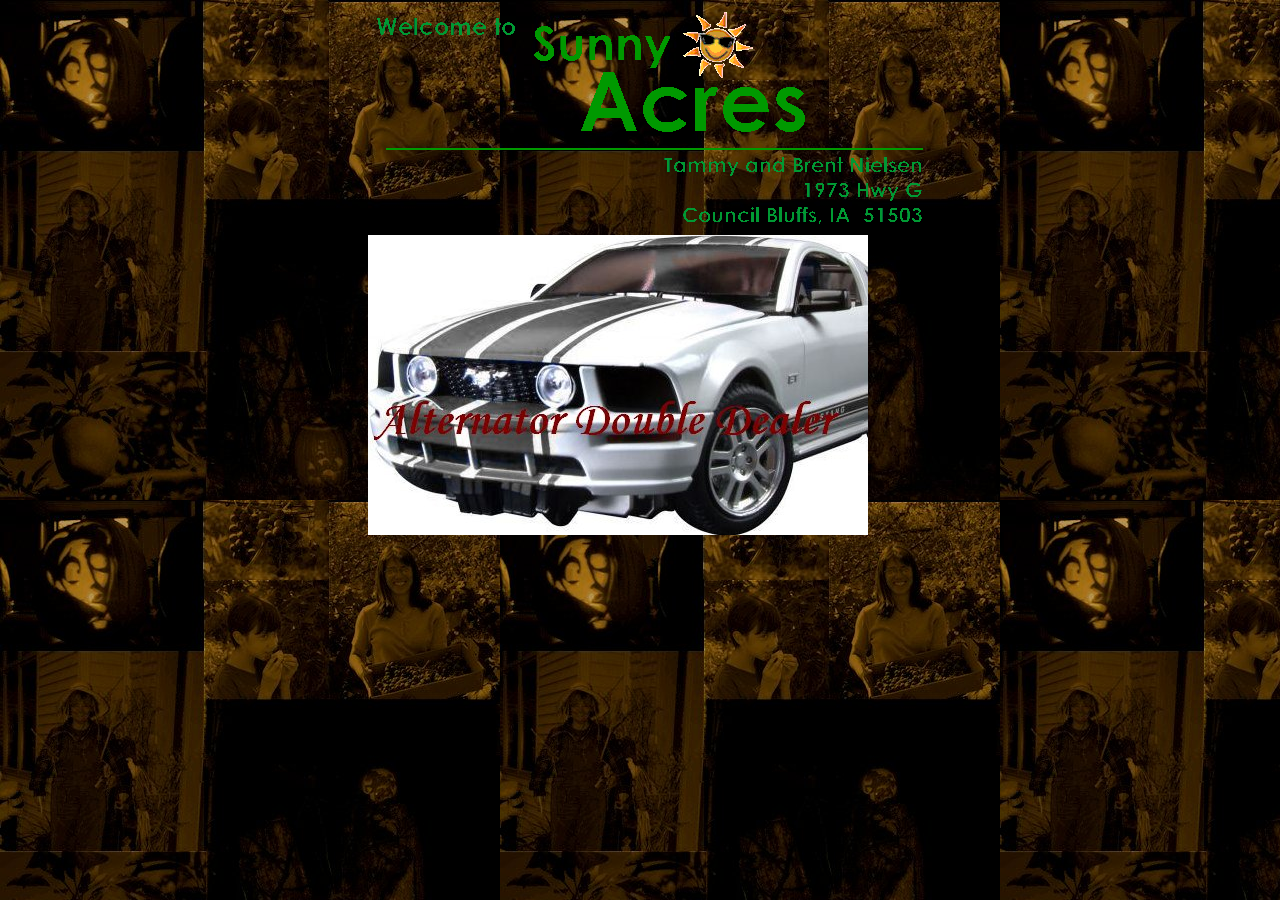
<file: bai3/index.html>
<!DOCTYPE html>
<html lang="en">
<head>
    <meta charset="UTF-8">
    <meta name="viewport" content="width=device-width, initial-scale=1.0">
    <title>index</title>
</head>
<body>
    <body background="./background.jpg" style="width: 400px; height: 100px;">
    </body>
    <img src="salogo.gif" hspace="90%">
    <a href="/bai3/home.html"> <img src="Siggie.jpg" hspace="90%"></a>
</body>
</html>
</file>
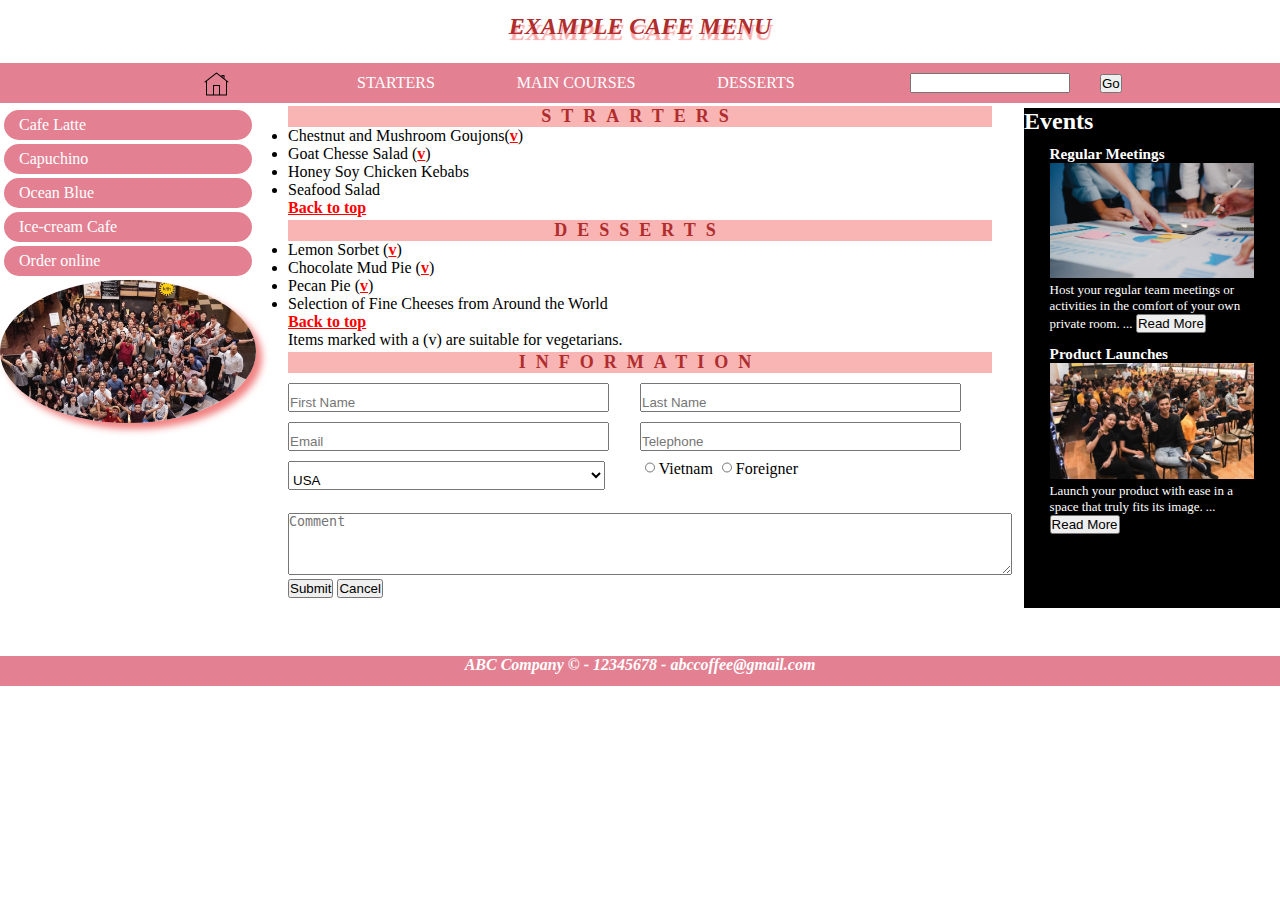
<file: bai1/bai1.html>
<!DOCTYPE html>
<html lang="en">
<head>
    <meta charset="UTF-8">
    <meta name="viewport" content="width=device-width, initial-scale=1.0">
    <title>Document</title>
    <link rel="stylesheet" href="bai1.css">
    <style>
        *{
            margin: 0px auto;
            padding: 0px;

        }
        .container {
            width: auto;
            border: 1px solid white;
        }
        header{
            width: auto;
            height: 50px;
            background-color: white;
        }
        footer{
            width: auto;
            height: 30px;
            background-color: rgb(227, 129, 147);
        }
        nav{
            width: auto;
            height: 40px;
            background-color: rgb(227, 129, 147);
            
        }
        #menu{
            width: 100%;
            height: auto;
            background-color: rgb(242, 221, 225);
        }
        #section{
            width: 55%;
            height: 550px;
            background-color: white;
            float: center;

        }
        #aside{
            width: 20%;
            height: 550px;
            background-color:   white;
            float: left;
           
        }
        #sidebar{
            width: 20%;
            height: 500px;
            background-color: black;
            float: right;
            margin-top: 2px;
        }
        #artical{
            width: 50%;
            height: 140px;
            background-color: white;
            float: left;
        }
        #post{
            width: 50%;
            height: 140px;
            background-color: white;
            float: right;
        }
        #contact{
            width: 200px;
            height: 140px;
            background-color: white;
        }
        #art1{
            width: 80%;
            height: 140px;
            float: center;
            margin-bottom: 60px;
            margin-top: 10px;

        }
        #art2{
            width: 80%;
            height: 140px;
            float: center;
            margin-bottom: 50px;
        }
    </style>
</head>
<body>
    <header> <i> EXAMPLE CAFE MENU</i></header>
    <nav>
        <div id="menu">
            <ul>
                <li><a href="home.asp"> <img src="icons8-home-50.png" alt=""> </a></li>
                <li><a href="starters.asp"> starters </a></li>
                <li><a href="maincourses.asp"> Main Courses </a></li>
                <li><a href="Desserts.asp"> Desserts </a></li>
                <li><input type="search"> </li>
                <li><button type="submit"> Go </button></li>
            </ul>
        </div>
    </nav>
    <div class="content">
        <div id="sidebar">
           <h2>Events</h2>
            <div id="art1">
                <h3>Regular Meetings</h3>
                <img src="meeting.png" alt="">
                Host your regular team meetings or activities in the comfort of your own private room.
                <i class="dots">...</i>
                <span class="more-content">
                    Charge up on Kith's aromatic coffee and delectable dishes for that extra boost in your work!
                </span>
                <button class="read-more">Read More</button>
               
            </div>
            <div id="art2">
                <h3>Product Launches</h3>    
                <img src="launch.png" alt="">               
                Launch your product with ease in a space that truly fits its image. 
                <i class="dots">...</i>
                <span class="more-content">
                Create an unforgettable experience for your guests with our spacious outlets! Whether you want to host an intimate celebration or launch an event for hundreds of guests, Kith's space is customisable to your needs.
            </span>
            <button class="read-more">Read More</button>
            </div>
        </div>
        <div id="aside">
            <ul>
                <li>Cafe Latte</li>
                <li> Capuchino</li>
                <li> Ocean Blue </li>
                <li> Ice-cream Cafe</li>
                <li> Order online</li>
                <img src="company.png" alt=""> 
            </ul>
        </div>
        <div id="section">
        <h2>  Strarters </h2>
<p>
    <li>Chestnut and Mushroom Goujons(<a href="v.asp">v</a>)</li>
    <li>Goat Chesse Salad (<a href="v.asp">v</a>)</li>
    <li>Honey Soy Chicken Kebabs</li>
    <li>Seafood Salad</li>
</p>
<a href="Backtotop.asp">Back to top</a>

<h2>Desserts</h2>
<p>
    <li>Lemon Sorbet (<a href="v.asp">v</a>)</li>
    <li>Chocolate Mud Pie (<a href="v.asp">v</a>)</li>
    <li>Pecan Pie (<a href="v.asp">v</a>)</li>
    <li>Selection of Fine Cheeses from Around the World</li>
</p>
<a href="Backtotop.asp">Back to top</a>
<P> Items marked with a (v) are suitable for vegetarians. </P>
<section class="contact">
    <h2>Information</h2>
    <form>
        <div id="artical">
            <input type="text"  placeholder="First Name">
            <input type="email" placeholder="Email">
            <select>
                <option value="usa">USA</option>
                <option value="vietnam">Vietnam</option>
                <option value="foreigner">Foreigner</option>
            </select>
        </div>
         <div id="post">
            <input type="text" placeholder="Last Name">
            <input type="tel" placeholder="Telephone">
            <p><input type="radio" name="Vietnam"> Vietnam
            <input type="radio" name="Foreigner"> Foreigner</p>
         </div>
         <p> 
            <textarea rows=4 cols=88 name="" placeholder="Comment"></textarea><br>
            <button type="submit">Submit</button> 
            <button type="reset">Cancel</button>
        </p>

       
    </form>
</section>

</div>
            
</div>
        
    <footer>
        ABC Company &copy - 12345678 - abccoffee@gmail.com
    </footer>
</body>
</html>
</file>
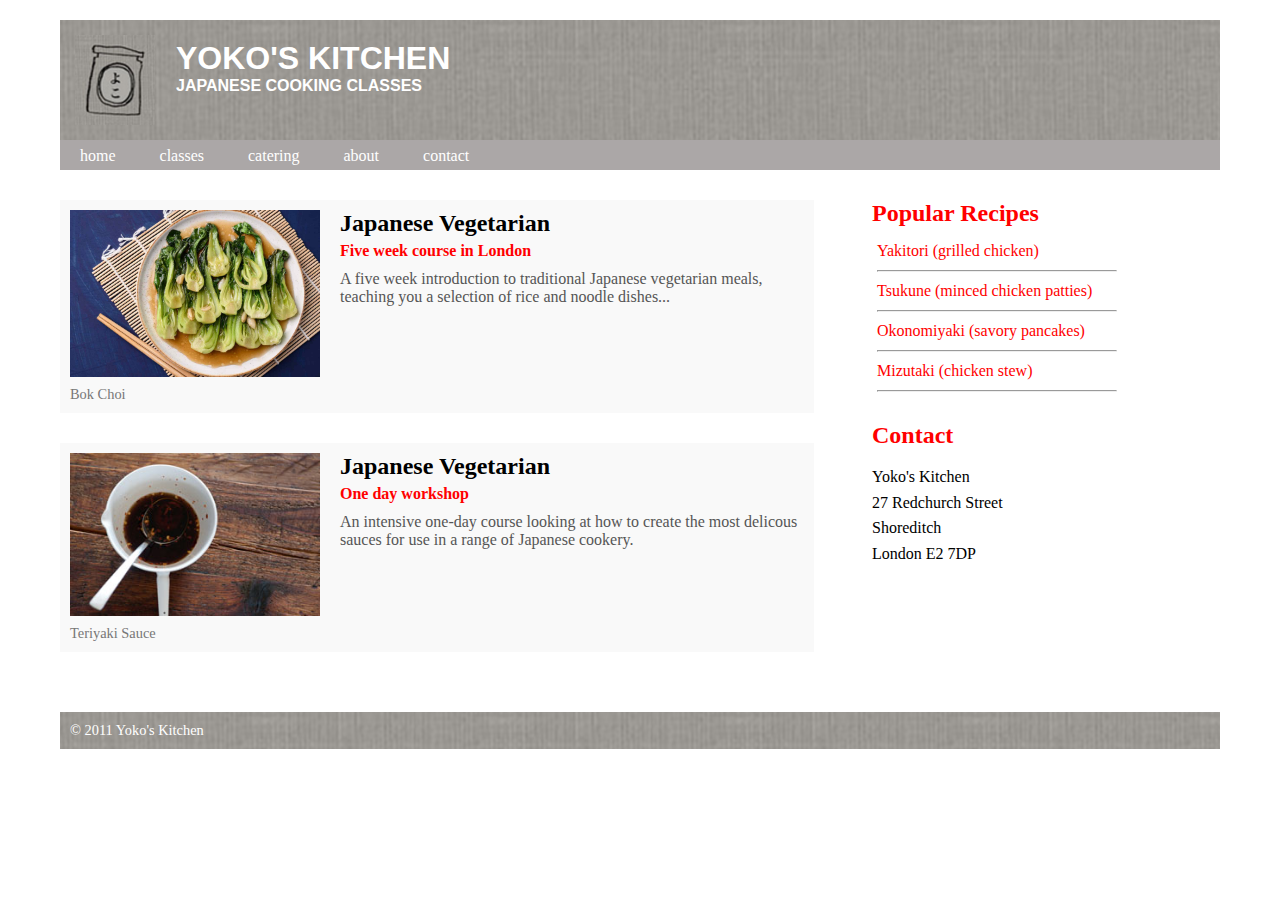
<file: bai2/bai2.html>
<!DOCTYPE html>
<html lang="en">
<head>
    <meta charset="UTF-8">
    <meta name="viewport" content="width=device-width, initial-scale=1.0">
    <title>Yoko's Kitchen</title>
    <link rel="stylesheet" href="bai2.css">
</head>
<body>
    <div id="container">
    <header>
        <div id="logo">
        <img src="logo.png" alt="" style="position: left;">
        </div>
        <div id="title">
        <h1>YOKO'S KITCHEN</h1>
        <p>JAPANESE COOKING CLASSES</p>
        </div>
    <nav>
            <ul>
                <li><a href="/bai1/bai1.html">home</a></li>
                <li><a href="#">classes</a></li>
                <li><a href="#">catering</a></li>
                <li><a href="#">about</a></li>
                <li><a href="#">contact</a></li>
            </ul>
    </nav>
</header>
     <main>
       
        <section class="left-column">
            <article class="blog1">
                <div class="img" style="border: 1px solid=black;">
               <img src="./bokchoy.png" alt="Bok Choy">
               <p class="caption">Bok Choi</p>
            </div>
                <div class="text-content">
                    <h2>Japanese Vegetarian</h2>
                    <h3>Five week course in London</h3>
                    <p>A five week introduction to traditional Japanese vegetarian meals, teaching you a selection of rice and noodle dishes...</p>
                 
                </div>
            
            </article>
            
            <article class="blog2">
                <div class="img">
                <img src="./teriyaki.jpg" alt="Bok Choy">
                <p class="caption">Teriyaki Sauce</p>
            </div>
                <div class="text-content">
                    <h2>Japanese Vegetarian</h2>
                    <h3>One day workshop</h3>
                    <p>An intensive one-day course looking at how to create the most delicous sauces for use in a range of Japanese cookery.</p>
                    
                </div>
            </article>
            
        </section>  
   
        <aside class="right-column">
            <div class="section">
            <h2>Popular Recipes</h2>
            <ul>
                <li>Yakitori (grilled chicken)</li>
                <hr>
                <li>Tsukune (minced chicken patties)</li> <hr>
                <li>Okonomiyaki (savory pancakes)</li> <hr>
                <li>Mizutaki (chicken stew)</li> <hr>
            </ul>
        </div>
        <div class="section">
            <h2>Contact</h2>
            <p>Yoko's Kitchen<br>
               27 Redchurch Street<br>
               Shoreditch<br>
               London E2 7DP</p>
        </div>
        </aside>
    </main>

    <footer>
        &copy; 2011 Yoko's Kitchen
    </footer>
</div>
</body>
</html>
</file>
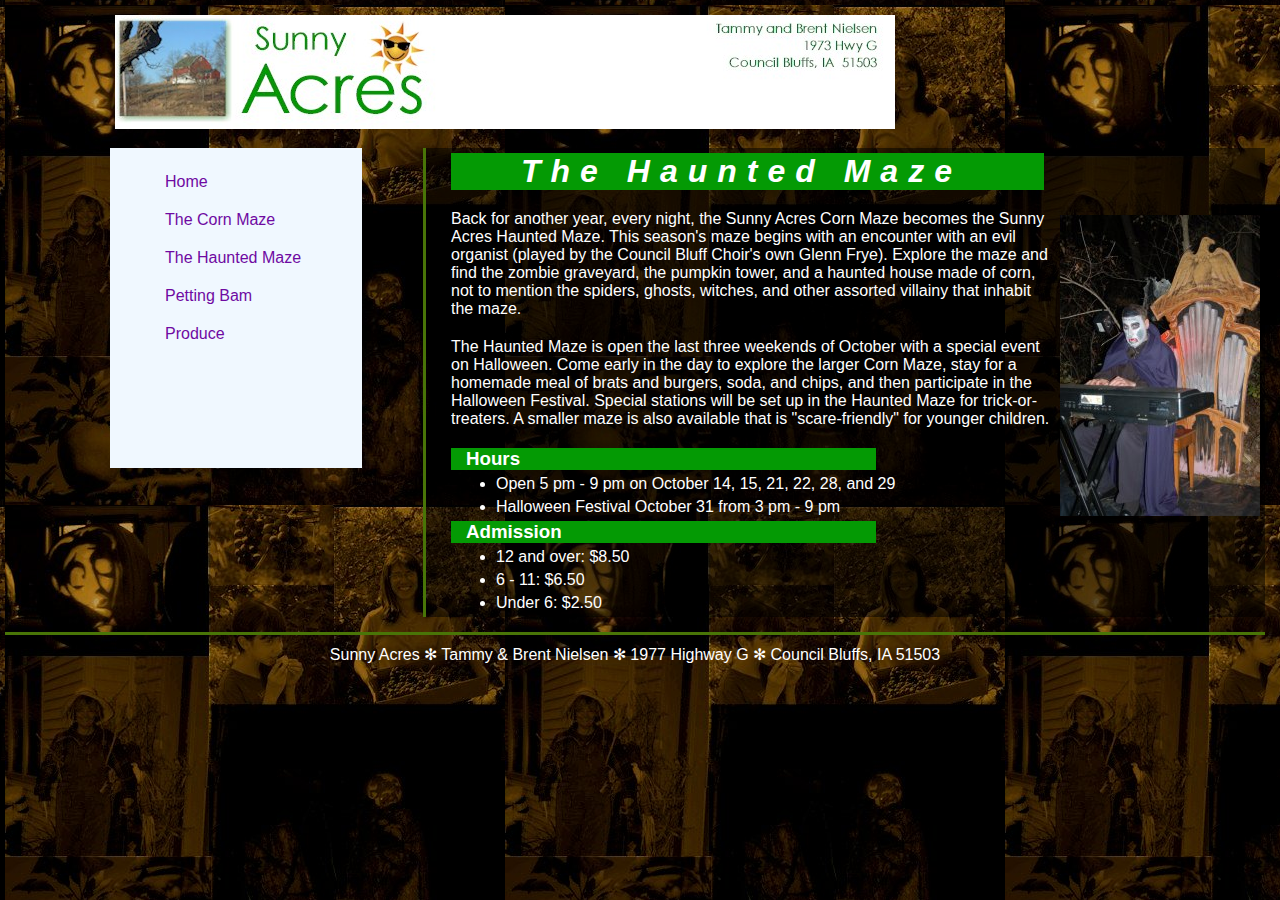
<file: bai3/haunt.html>
<!DOCTYPE html>
<html lang="en">
<head>
    <meta charset="UTF-8">
    <meta name="viewport" content="width=device-width, initial-scale=1.0">
    <title>haunt</title>
    <link rel="stylesheet" href="farm.css">
    <style>
        *{
            padding: auto;
            margin: 5px;
        }
        .wapper{
            width: 600px;
            height: 800px;
        }
        .container{
            width: 600px;
            height: 790px;
        }
        #address{
            width: 100%;
            height: 20px;
        }
    </style>
</head>
    <div id="container">
    <body background="./background.jpg" >
    </body>
    <img src="salogo.jpg" hspace="100%" vspace="50%">
    </div>
<body>
    <div id="links">
        <ul>
        <li><a href="/bai3/home.html">Home</a></li>
        <li><a href="/bai3/maze.html">The Corn Maze</a></li>
        <li><a href="/bai3/haunt.html">The Haunted Maze</a></li>
        <li><a href="/bai3/petting.html">Petting Bam</a></li>
        <li><a href="/bai3/produce.html">Produce</a></li>
        </ul>
    </div>
    <div id="noidung">
    <h2>The Haunted Maze</h2>
    <img src="./photo3.jpg" alt="">
<p>
 Back for another year, every night, the Sunny Acres Corn Maze becomes the Sunny Acres Haunted Maze. This season's maze begins with an encounter with an evil organist (played by the Council Bluff Choir's own Glenn Frye). Explore the maze and find the zombie graveyard, the pumpkin tower, and a haunted house made of corn, not to mention the spiders, ghosts, witches, and other assorted villainy that inhabit the maze. </p>
<p>
The Haunted Maze is open the last three weekends of October with a special event on Halloween. Come early in the day to explore the larger Corn Maze, stay for a homemade meal of brats and burgers, soda, and chips, and then participate in the Halloween Festival. Special stations will be set up in the Haunted Maze for trick-or-treaters. A smaller maze is also available that is "scare-friendly" for younger children.</p>

 
<h3>Hours</h3>
<ul>
<li>Open 5 pm - 9 pm on October 14, 15, 21, 22, 28, and 29</li>
<li>Halloween Festival October 31 from 3 pm - 9 pm </li>
</ul>
<h3>Admission</h3>
<ul>
    <li>12 and over: $8.50     </li>
    <li>6 - 11: $6.50  </li>
    <li>Under 6: $2.50</li> 
</ul> 

</div>
</div>
<div id="address">
    Sunny Acres  &#10043;  Tammy & Brent Nielsen  &#10043;  1977 Highway G &#10043;   Council Bluffs, IA    51503 
</div>
</body>
</html>
</file>
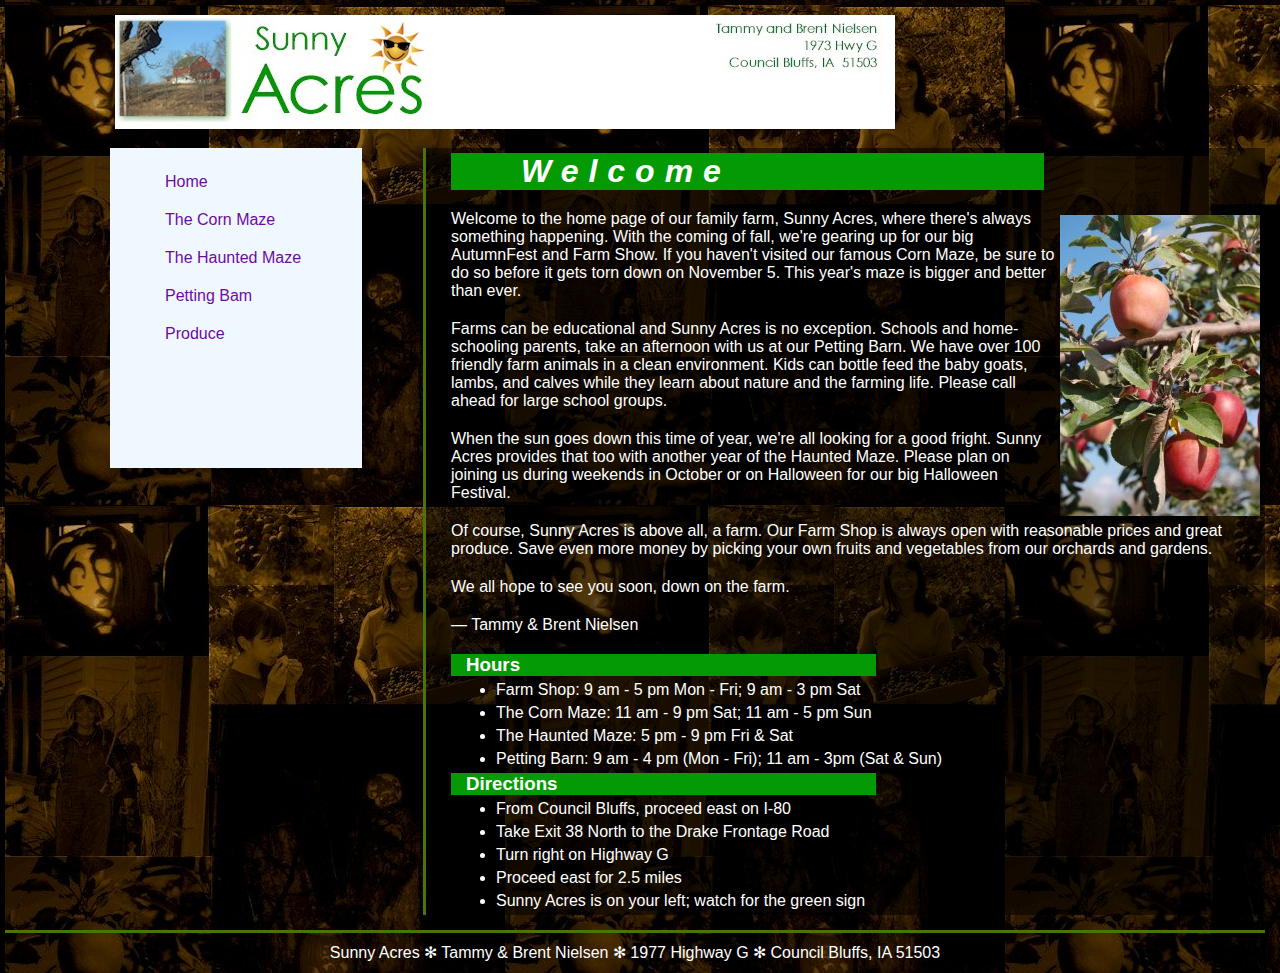
<file: bai3/home.html>
<!DOCTYPE html>
<html lang="en">
<head>
    <meta charset="UTF-8">
    <meta name="viewport" content="width=device-width, initial-scale=1.0">
    <title>home</title>
    <link rel="stylesheet" href="farm.css">
    <style>
        *{
            padding: auto;
            margin: 5px;
        }
        .wapper{
            width: 600px;
            height: 800px;
        }
        .container{
            width: 600px;
            height: 790px;
        }
        #address{
            width: 100%;
            height: 20px;
        }
    </style>
</head>
    <div id="container">
    <body background="./background.jpg" >
    </body>
    <img src="salogo.jpg" hspace="100%" vspace="50%">
    </div>
<body>
    <div id="links">
        <ul>
        <li><a href="/bai3/home.html">Home</a></li>
        <li><a href="/bai3/maze.html">The Corn Maze</a></li>
        <li><a href="/bai3/haunt.html">The Haunted Maze</a></li>
        <li><a href="/bai3/petting.html">Petting Bam</a></li>
        <li><a href="/bai3/produce.html">Produce</a></li>
        </ul>
    </div>
    <div id="noidung">
    <h2>Welcome</h2>
    <img src="./photo1.jpg" alt="">

 <p>Welcome to the home page of our family farm, Sunny Acres, where there's always something happening. With the coming of fall, we're gearing up for our big AutumnFest and Farm Show. If you haven't visited our famous Corn Maze, be sure to do so before it gets torn down on November 5. This year's maze is bigger and better than ever. </p>

<p>Farms can be educational and Sunny Acres is no exception. Schools and home-schooling parents, take an afternoon with us at our Petting Barn. We have over 100 friendly farm animals in a clean environment. Kids can bottle feed the baby goats, lambs, and calves while they learn about nature and the farming life. Please call ahead for large school groups. </p>

<p>When the sun goes down this time of year, we're all looking for a good fright. Sunny Acres provides that too with another year of the Haunted Maze. Please plan on joining us during weekends in October or on Halloween for our big Halloween Festival.</p>

<p>Of course, Sunny Acres is above all, a farm. Our Farm Shop is always open with reasonable prices and great produce. Save even more money by picking your own fruits and vegetables from our orchards and gardens.</p>

<p>We all hope to see you soon, down on the farm.</p>

<p>— Tammy & Brent Nielsen</p>

<h3>Hours</h3>
<ul>
<li>Farm Shop: 9 am - 5 pm Mon - Fri; 9 am - 3 pm Sat </li>
<li>The Corn Maze: 11 am - 9 pm Sat; 11 am - 5 pm Sun </li>
<li>The Haunted Maze: 5 pm - 9 pm Fri & Sat </li>
<li>Petting Barn: 9 am - 4 pm (Mon - Fri); 11 am - 3pm (Sat & Sun)</li> 
</ul>
<h3>Directions</h3>
<ul>
    <li>From Council Bluffs, proceed east on I-80 </li>
    <li>Take Exit 38 North to the Drake Frontage Road </li>
    <li>Turn right on Highway G</li> 
    <li>Proceed east for 2.5 miles</li> 
    <li>Sunny Acres is on your left; watch for the green sign</li>
</ul> 

</div>
</div>
<div id="address">
    Sunny Acres  &#10043;  Tammy & Brent Nielsen  &#10043;  1977 Highway G &#10043;   Council Bluffs, IA    51503 
</div>
</body>
</html>
</file>
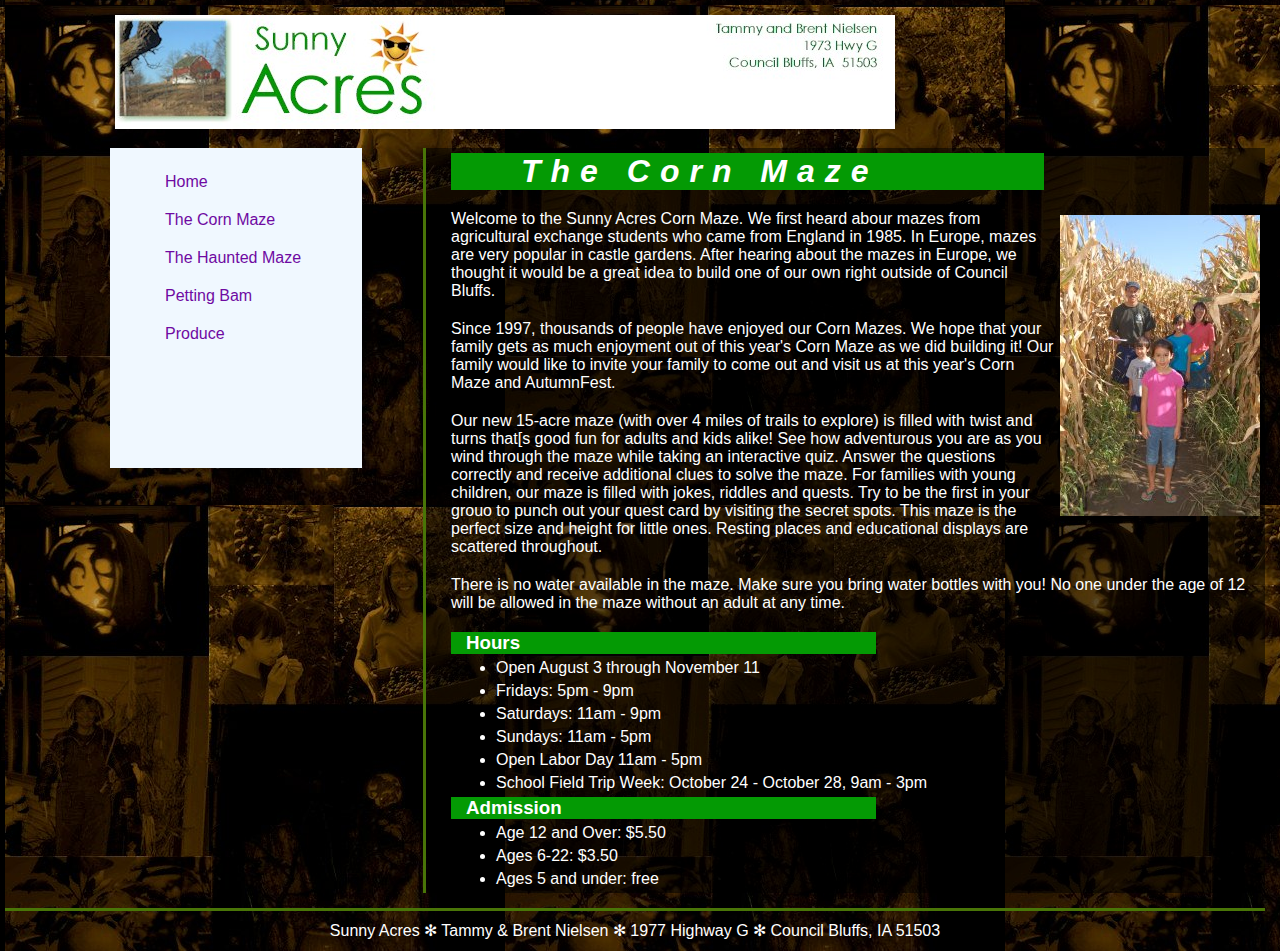
<file: bai3/maze.html>
<!DOCTYPE html>
<html lang="en">
<head>
    <meta charset="UTF-8">
    <meta name="viewport" content="width=device-width, initial-scale=1.0">
    <title>maze</title>
    <link rel="stylesheet" href="farm.css">
    <style>
        *{
            padding: auto;
            margin: 5px;
        }
        .wapper{
            width: 600px;
            height: 800px;
        }
        .container{
            width: 600px;
            height: 790px;
        }
        #address{
            width: 100%;
            height: 20px;
        }
    </style>
</head>
    <div id="container">
    <body background="./background.jpg" >
    </body>
    <img src="salogo.jpg" hspace="100%" vspace="50%">
    </div>
<body>
    <div id="links">
        <ul>
        <li><a href="/bai3/home.html">Home</a></li>
        <li><a href="/bai3/maze.html">The Corn Maze</a></li>
        <li><a href="/bai3/haunt.html">The Haunted Maze</a></li>
        <li><a href="/bai3/petting.html">Petting Bam</a></li>
        <li><a href="/bai3/produce.html">Produce</a></li>
        </ul>
    </div>
    <div id="noidung">
    <h2>The Corn Maze</h2>
    <img src="./photo2.jpg" alt="">
    <p>
     Welcome to the Sunny Acres Corn Maze. We first heard abour mazes from agricultural exchange students who came from England in 1985. In Europe, mazes are very popular in castle gardens. After hearing about the mazes in Europe, we thought it would be a great idea to build one of our own right outside of Council Bluffs.
    </p>
    <p>
        Since 1997, thousands of people have enjoyed our Corn Mazes. We hope that your family gets as much enjoyment out of this year's Corn Maze as we did building it! Our family would like to invite your family to come out and visit us at this year's Corn Maze and AutumnFest.
    </p>
    <P> Our new 15-acre maze (with over 4 miles of trails to explore) is filled with twist and turns that[s good fun for adults and kids alike! See how adventurous you are as you wind through the maze while taking an interactive quiz. Answer the questions correctly and receive additional clues to solve the maze. For families with young children, our maze is filled with jokes, riddles and quests. Try to be the first in your grouo to punch out your quest card by visiting the secret spots. This maze is the perfect size and height for little ones. Resting places and educational displays are scattered throughout.</P>
    <p>
        There is no water available in the maze. Make sure you bring water bottles with you! No one under the age of 12 will be allowed in the maze without an adult at any time.
    </p>
<h3>Hours</h3>
<ul>
<li>Open August 3 through November 11 </li>
<li>Fridays: 5pm - 9pm </li>
<li>Saturdays: 11am - 9pm </li>
<li>Sundays: 11am - 5pm</li> 
<li>Open Labor Day 11am - 5pm</li>
<li>School Field Trip Week: October 24 - October 28, 9am - 3pm</li>
</ul>
<h3>Admission</h3>
<ul>
    <li>Age 12 and Over: $5.50 </li>
    <li>Ages 6-22: $3.50 </li>
    <li>Ages 5 and under: free</li> 
</ul> 

</div>
</div>
<div id="address">
    Sunny Acres  &#10043;  Tammy & Brent Nielsen  &#10043;  1977 Highway G &#10043;   Council Bluffs, IA    51503 
</div>
</body>
</html>
</file>
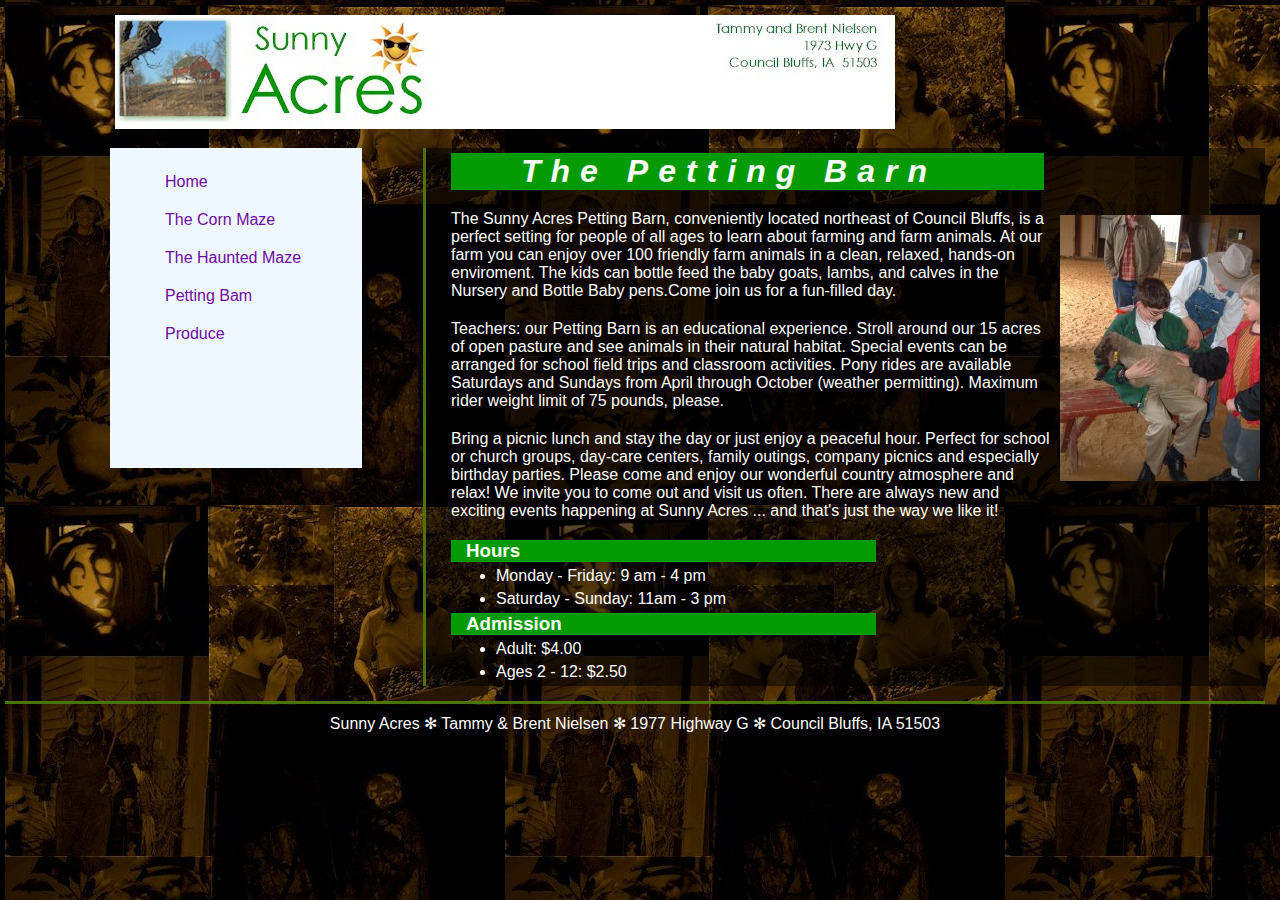
<file: bai3/petting.html>
<!DOCTYPE html>
<html lang="en">
<head>
    <meta charset="UTF-8">
    <meta name="viewport" content="width=device-width, initial-scale=1.0">
    <title>petting</title>
    <link rel="stylesheet" href="farm.css">
    <style>
        *{
            padding: auto;
            margin: 5px;
        }
        .wapper{
            width: 600px;
            height: 800px;
        }
        .container{
            width: 600px;
            height: 790px;
        }
        #address{
            width: 100%;
            height: 20px;
        }
    </style>
</head>
    <div id="container">
    <body background="./background.jpg" >
    </body>
    <img src="salogo.jpg" hspace="100%" vspace="50%">
    </div>
<body>
    <div id="links">
        <ul>
        <li><a href="/bai3/home.html">Home</a></li>
        <li><a href="/bai3/maze.html">The Corn Maze</a></li>
        <li><a href="/bai3/haunt.html">The Haunted Maze</a></li>
        <li><a href="/bai3/petting.html">Petting Bam</a></li>
        <li><a href="/bai3/produce.html">Produce</a></li>
        </ul>
    </div>
    <div id="noidung">
    <h2>The Petting Barn</h2>
    <img src="./photo4.jpg" alt="">
    <p>  
 The Sunny Acres Petting Barn, conveniently located northeast of Council Bluffs, is a perfect setting for people of all ages to learn about farming and farm animals. At our farm you can enjoy over 100 friendly farm animals in a clean, relaxed, hands-on enviroment. The kids can bottle feed the baby goats, lambs, and calves in the Nursery and Bottle Baby pens.Come join us for a fun-filled day. </p>
<p>
Teachers: our Petting Barn is an educational experience. Stroll around our 15 acres of open pasture and see animals in their natural habitat. Special events can be arranged for school field trips and classroom activities. Pony rides are available Saturdays and Sundays from April through October (weather permitting). Maximum rider weight limit of 75 pounds, please. </p>
<p>

Bring a picnic lunch and stay the day or just enjoy a peaceful hour. Perfect for school or church groups, day-care centers, family outings, company picnics and especially birthday parties. Please come and enjoy our wonderful country atmosphere and relax! We invite you to come out and visit us often. There are always new and exciting events happening at Sunny Acres ... and that's just the way we like it! </p>
 

<h3>Hours</h3>
<ul>
<li>Monday - Friday: 9 am - 4 pm  </li>
<li>Saturday - Sunday: 11am - 3 pm </li>
</ul>
<h3>Admission</h3>
<ul>
    <li>Adult: $4.00 </li>
    <li>Ages 2 - 12: $2.50  </li>
</ul> 

</div>
</div>
<div id="address">
    Sunny Acres  &#10043;  Tammy & Brent Nielsen  &#10043;  1977 Highway G &#10043;   Council Bluffs, IA    51503 
</div>
</body>
</html>
</file>
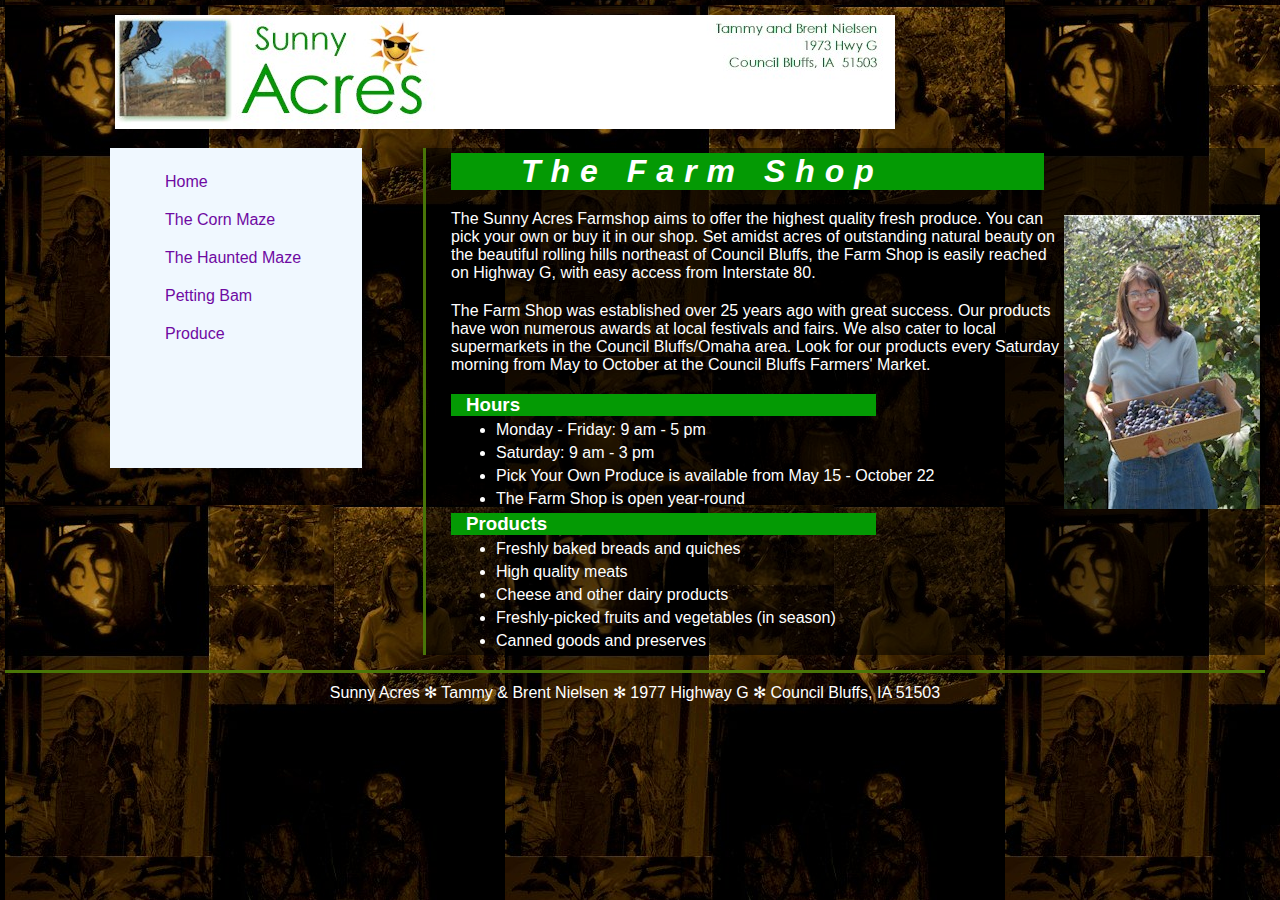
<file: bai3/produce.html>
<!DOCTYPE html>
<html lang="en">
<head>
    <meta charset="UTF-8">
    <meta name="viewport" content="width=device-width, initial-scale=1.0">
    <title>produce</title>
    <link rel="stylesheet" href="farm.css">
    <style>
        *{
            padding: auto;
            margin: 5px;
        }
        .wapper{
            width: 600px;
            height: 800px;
        }
        .container{
            width: 600px;
            height: 790px;
        }
        #address{
            width: 100%;
            height: 20px;
        }
    </style>
</head>
    <div id="container">
    <body background="./background.jpg" >
    </body>
    <img src="salogo.jpg" hspace="100%" vspace="50%">
    </div>
<body>
    <div id="links">
        <ul>
        <li><a href="/bai3/home.html">Home</a></li>
        <li><a href="/bai3/maze.html">The Corn Maze</a></li>
        <li><a href="/bai3/haunt.html">The Haunted Maze</a></li>
        <li><a href="/bai3/petting.html">Petting Bam</a></li>
        <li><a href="/bai3/produce.html">Produce</a></li>
        </ul>
    </div>
    <div id="noidung">
    <h2>The Farm Shop</h2>
    <img src="./photo5.jpg" alt="">
    <p>

 The Sunny Acres Farmshop aims to offer the highest quality fresh produce. You can pick your own or buy it in our shop. Set amidst acres of outstanding natural beauty on the beautiful rolling hills northeast of Council Bluffs, the Farm Shop is easily reached on Highway G, with easy access from Interstate 80. </p>
<p>
The Farm Shop was established over 25 years ago with great success. Our products have won numerous awards at local festivals and fairs. We also cater to local supermarkets in the Council Bluffs/Omaha area. Look for our products every Saturday morning from May to October at the Council Bluffs Farmers' Market. </p>


<h3>Hours</h3>
<ul>
<li>Monday - Friday: 9 am - 5 pm </li>
<li>Saturday: 9 am - 3 pm </li>
<li>Pick Your Own Produce is available from May 15 - October 22 </li>
<li>The Farm Shop is open year-round </li> 

</ul>
<h3>Products</h3>
<ul>
    <li>Freshly baked breads and quiches </li>
    <li>High quality meats  </li>
    <li>Cheese and other dairy products  </li> 
    <li>Freshly-picked fruits and vegetables (in season)</li>
    <li>Canned goods and preserves </li>
</ul> 

</div>
</div>
<div id="address">
    Sunny Acres  &#10043;  Tammy & Brent Nielsen  &#10043;  1977 Highway G &#10043;   Council Bluffs, IA    51503 
</div>
</body>
</html>
</file>
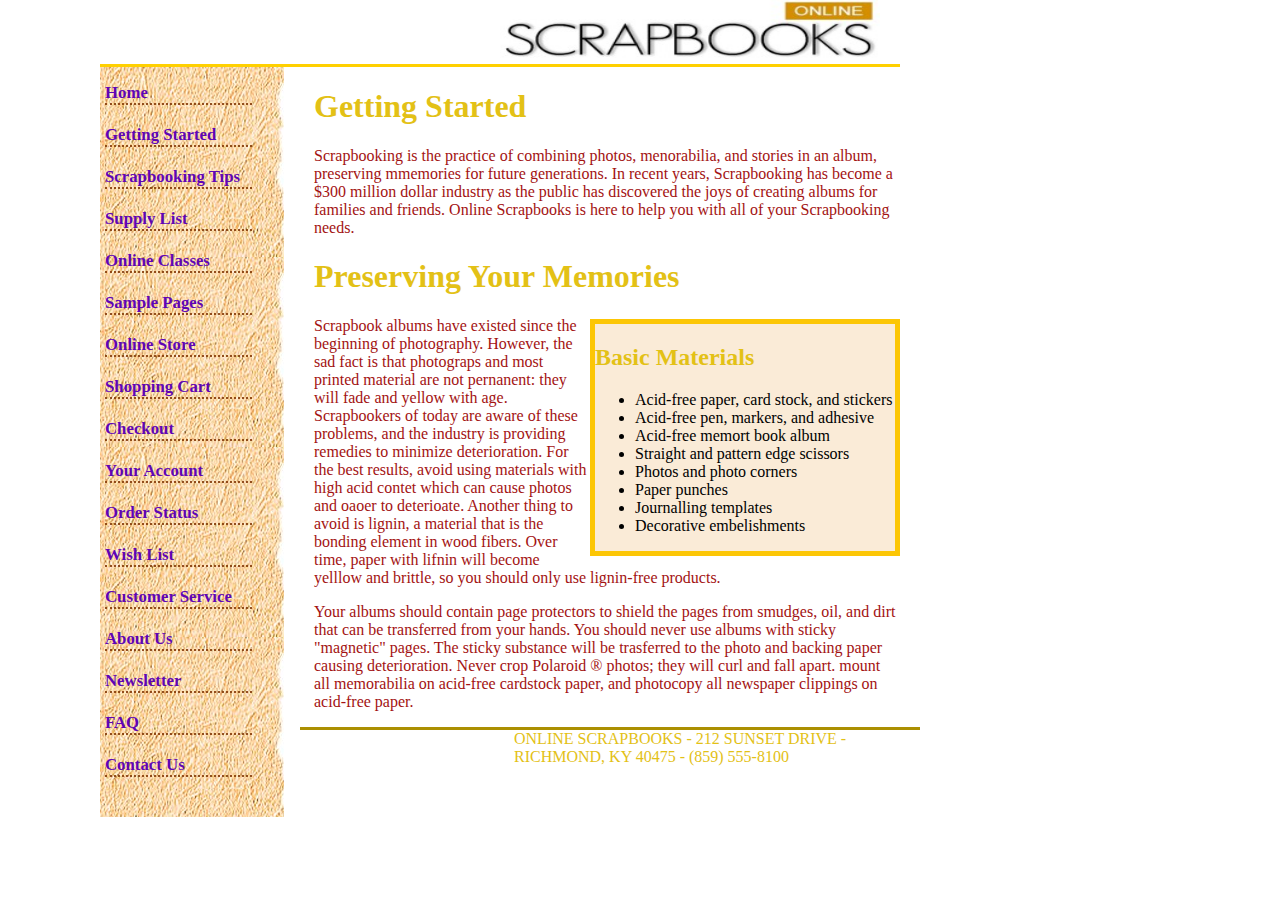
<file: bai4/home.html>
<!DOCTYPE html>
<html lang="en">
<head>
    <meta charset="UTF-8">
    <meta name="viewport" content="width=device-width, initial-scale=1.0">
    <title>HOME</title>
    <link rel="stylesheet" href="home.css">
</head>
<body>
    <div id="logo">
        <img src="scraps.jpg" alt="">
    </div>
    <div id="menu">
        <ul>
            <li> <a href="/bai4/start.html">Home </a></li>
            <li>Getting Started</li>
            <li>Scrapbooking Tips</li>
            <li>Supply List</li>
            <li>Online Classes</li>
            <li><a href="/bai4/start.html">Sample Pages</a></li>
            <li>Online Store</li>
            <li>Shopping Cart</li>
            <li>Checkout</li>
            <li>Your Account</li>
            <li>Order Status</li>
            <li>Wish List</li>
            <li>Customer Service</li>
            <li><a href="/bai4/start.html">About Us</a></li>
            <li>Newsletter</li>
            <li><a href="/bai4/start.html">FAQ</a></li>
            <li>Contact Us</li>
        </ul>
</div>
    <div id="container">
        <h1>Getting Started</h1>
        
        <p>
            Scrapbooking is the practice of combining photos, menorabilia, and stories in an album, preserving mmemories for future generations. In recent years, Scrapbooking has become a $300 million dollar industry as the public has discovered the joys of creating albums for families and friends. Online Scrapbooks is here to help you with all of your Scrapbooking needs.
        </p>
        <h1>Preserving Your Memories</h1>
        <div id="post">
            <h2>Basic Materials</h2>
            <ul>
                <li>Acid-free paper, card stock, and stickers</li>
                <li>Acid-free pen, markers, and adhesive</li>
                <li>Acid-free memort book album</li>
                <li>Straight and pattern edge scissors</li>
                <li>Photos and photo corners</li>
                <li>Paper punches</li>
                <li>Journalling templates</li>
                <li>Decorative embelishments</li>
            </ul>
        </div>
        <p>
            Scrapbook albums have existed since the beginning of photography. However, the sad fact is that photograps and most printed material are not pernanent: they will fade and yellow with age. Scrapbookers of today are aware of these problems, and the industry is providing remedies to minimize deterioration. For the best results, avoid using materials with high acid contet which can cause photos and oaoer to deterioate. Another thing to avoid is lignin, a material that is the bonding element in wood fibers. Over time, paper with lifnin will become yelllow and brittle, so you should only use lignin-free products.
        </p>
        <p>
            Your albums should contain page protectors to shield the pages from smudges, oil, and dirt that can be transferred from your hands. You should never use albums with sticky "magnetic" pages. The sticky substance will be trasferred to the photo and backing paper causing deterioration. Never crop Polaroid &#174; photos; they will curl and fall apart. mount all memorabilia on acid-free cardstock paper, and photocopy all newspaper clippings on acid-free paper.
        </p>
        
        <div id="contact">
            ONLINE SCRAPBOOKS - 212 SUNSET DRIVE - RICHMOND, KY 40475 - (859) 555-8100
        </div>
    </div>
</body>
</html>
</file>
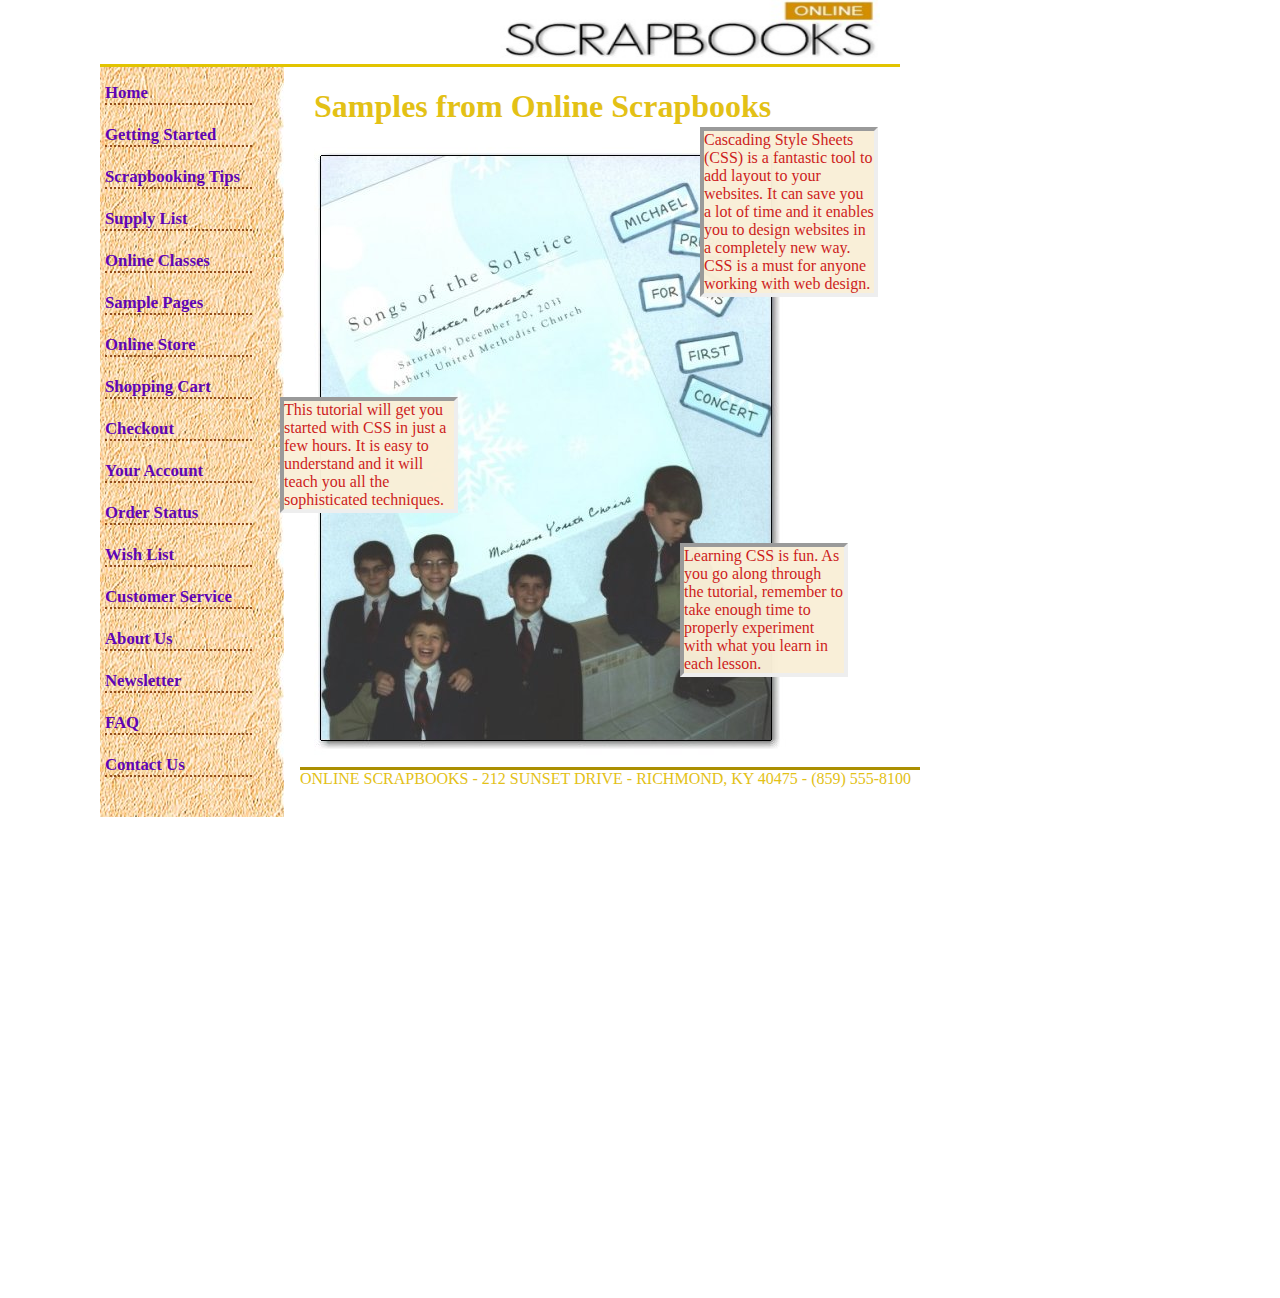
<file: bai4/start.html>
<!DOCTYPE html>
<html lang="en">
<head>
    <meta charset="UTF-8">
    <meta name="viewport" content="width=device-width, initial-scale=1.0">
    <title>start</title>
    <link rel="stylesheet" href="crapbooks.css">

</head>
<body>
    <div id="container">
        <img src="scraps.jpg" alt="">
    </div>
    <div id="menu">
        <ul>
            <li>Home</li>
            <li>Getting Started</li>
            <li>Scrapbooking Tips</li>
            <li>Supply List</li>
            <li>Online Classes</li>
            <li>Sample Pages</li>
            <li>Online Store</li>
            <li>Shopping Cart</li>
            <li>Checkout</li>
            <li>Your Account</li>
            <li>Order Status</li>
            <li>Wish List</li>
            <li>Customer Service</li>
            <li>About Us</li>
            <li>Newsletter</li>
            <li>FAQ</li>
            <li>Contact Us</li>
        </ul>
</div>
    <div id="content">
        <h1>Samples from Online Scrapbooks</h1>
        <img src="sample.jpg" alt="">
        <div id="post1">
            Cascading Style Sheets (CSS) is a fantastic tool to add layout to your websites. It can save you a lot of time and it enables you to design websites in a completely new way. CSS is a must for anyone working with web design.
        </div>
        <div id="post2">
            This tutorial will get you started with CSS in just a few hours. It is easy to understand and it will teach you all the sophisticated techniques.
        </div>
        <div id="post3">
            Learning CSS is fun. As you go along through the tutorial, remember to take enough time to properly experiment with what you learn in each lesson.
        </div>
        <div id="contact">
            ONLINE SCRAPBOOKS - 212 SUNSET DRIVE - RICHMOND, KY 40475 - (859) 555-8100
        </div>
    </div>

</body>
</html>
</file>
<file: bai1/bai1.css>
header{font-family: 'Times New Roman', Times, serif; text-align: center; 
    color: rgb(175, 45, 45); 
    text-shadow: 1px 6px 1px rgba(247, 36, 36, 0.399); font-size: x-large; margin-top: 1%; font-weight: 900;
}
img {
    max-width: 100%;
    height: auto;
}
nav li a img {
    width: 25px;
    height: 25px;
    margin: 5%;
}
#menu ul{
    background: rgb(227, 129, 147);
    list-style-type: none;
    overflow: hidden;
    width: 100%;
}
#menu li{
     color: white;
     width: 180px;
     height: 40px;
     line-height: 40px;
     float: left;
}
#menu li a:hover{
    background: white;
    color: pink;
    width: 100%;
    height: 100%;
}
#menu ul li a{
    background: rgb(227, 129, 147);
    text-decoration: none;
    display: block;
    text-align: center;
    color: white;
    text-transform: uppercase;
    width: 100%;
    margin-left: 70%;
   
}
#menu li input{
    width: 160px;
    margin-left: 190px;
    height: 20px;
}
#menu li button{
    margin-left: 200px;
}
#aside li{
        color: white;
        width: auto;
        height: auto;
        line-height: 30px;
        background: rgb(227, 129, 147);
        margin: 4px;
        padding-left: 15px;
        border-radius: 50px;
}
#aside li:hover{
    background: rgb(249, 180, 180);
    color: rgb(253, 0, 42);
    width: 100%;
    height: 100%;}
#aside ul img{
    border-radius: 50%;
    box-shadow: 6px 6px 7px rgba(236, 83, 83, 0.726);
    box-sizing: 10px 1px;
}
#section h2{ text-align: center; 
    background: rgb(249, 180, 180) ;text-transform: uppercase; 
    letter-spacing: 10px; 
    color: rgb(175, 45, 45);
    margin-top: 3px;
    font-size: large;
}
#section a
{
color:red;
font-weight: bolder;
}
footer{
    color: white;
    text-align: center;
    
    font-weight: bold;
    font-style: italic;
}
input{
    width: 90%; 
    padding-top: 10px;
    margin-top: 10px;
   }
select{
    margin-top: 10px;
    padding-top: 10px;
    width: 90%;
}
input[type="radio"]{
    width: 10px;
    margin-left: 5px;
}
#art1{
    background: black;
    color: white;
    font-size: small;
}
#art2{
    background: black;
    color: white;
    font-size: small;
    margin-bottom: 20px;
    padding-bottom: 20px;
}
#sidebar h2{
    color: white;
}
.more-content{
   display: none;
}
</file>
<file: bai3/farm.css>
body{
    color: white;
    font-family: Arial, Helvetica, sans-serif;
}
h2{
    width: 70%;
    padding-left: 20px;
    margin-right: 20px;
    font-size: xx-large;
    font-style: italic;
    letter-spacing: 10px;
    text-indent: 50px; 
    background-color: rgb(4, 154, 4);
    margin-bottom: 20px;
}
p{
    margin-bottom: 20px;
}
h3{
    width: 50%;
    padding-left: 15px; 
    background-color:  rgb(4, 154, 4);
    
}
#links{
    float: left;
    width: 20%;
    height: 280px;
    background-color: aliceblue;
    border-style:dotted;
    border-width: 0px;
    margin-left: 100px;
    padding-top: 20px;
    padding-bottom: 20px;
}
#noidung{
    float:right;
    background-color: rgba(0, 0, 0, 0.523);
    width: 65%;
    margin-left: 0px;
    padding-left: 20px;
    border-left: solid rgb(73, 117, 7);
}
#noidung img{
    float: right;

}
#links ul li a{
    color:rgb(111, 10, 162);
    text-decoration: none;
    margin-bottom: 20px;
    padding-bottom: 20px;
    margin-right: 30px;
}
#links ul li{
    margin-bottom: 10px;
    padding-bottom: 10px;
    list-style: none;
}
#container img{
    margin-left: 100px;
    margin-right: 0px;
}
#address{
    float: inline-end;
    text-align: center;
    border-top: solid rgb(73, 117, 7);
    margin-top: 10px;
    padding-top: 10px;
}
</file>
<file: bai4/home.css>
#menu{
    background-image: url(back.jpg);
    width: 23%;
    float: left;
    height: 750px;
    margin-right: 30px;
}
#logo img{
    width: 380px;
    height: 60px;
    left: 400px;
    position: relative;
}
#logo{
    border-bottom: 3px solid rgb(255, 208, 0);
}
#container{
    width: 800px;
}
#menu ul li{
    list-style: none;
    margin-bottom: 20px;
    color: rgb(95, 5, 181);
    font-size: 1.05em;
    font-weight: bolder;
    border-bottom: dotted 2px rgba(133, 59, 9, 0.882);
}
#menu ul{
    margin-left: 0px;
    padding-left: 5px;
    width: 80%;
}
h1{
    color: #e3c116;
}
#contact{
    color: #e3c116;
    border-top: 3px inset #ffd502;
    position: relative;
    width: 620px;
    left: 200px;
}
#container p{
    color: rgb(163, 18, 18);
}
#post h2{
    color: #e3c116;
}
#post{
    background-color: antiquewhite;
    width: 300px;
    margin-top: 2px;
    border: 5px solid rgb(252, 198, 5);
    float: right;
}
body{
    width: 800px;
    padding: auto;
    margin: auto 0px;
    position: relative;
    left: 100px;
    right: 100px;
}
#menu ul li a{
    text-decoration: none;
    color: rgb(95, 5, 181);

}
#menu ul li :hover{
    color: red;
}
</file>
<file: bai4/crapbooks.css>
#menu{
    background-image: url(back.jpg);
    width: 23%;
    float: left;
    height: 750px;
    margin-right: 30px;
}
#container img{
    width: 380px;
    height: 60px;
    left: 400px;
    position: relative;

}
body{
    width: 800px;
    padding: auto;
    margin: auto 0px;
    position: relative;
    left: 100px;
    right: 100px;
}
#container{
    border-bottom: solid rgb(226, 196, 0);
}
#menu ul li{
    list-style: none;
    margin-bottom: 20px;
    color: rgb(95, 5, 181);
    font-size: 1.05em;
    font-weight: bolder;
    border-bottom: dotted 2px rgba(133, 59, 9, 0.882);
}
#menu ul{
    margin-left: 0px;
    padding-left: 5px;
    width: 80%;
}
h1{
    color: #e3c116;
}
#post1{
    background-color: rgba(249, 239, 215, 0.974);
    color: rgb(205, 29, 29);
    border: 4px inset;
    position: relative;
    width: 170px;
    bottom: 730px;
    left: 600px;
    margin-top: 90px;

}
#post2{
    background-color: rgba(249, 239, 215, 0.974);
    color: rgb(205, 29, 29);
    border: 4px inset;
    width: 170px;
    position: relative;
    bottom: 630px;
    left: 180px;
}
#post3{
    background-color:rgba(249, 239, 215, 0.974);
    color: rgb(205, 29, 29);
    border: 4px inset;
    width: 160px;
    position: relative;
    left: 580px;
    bottom: 600px;
}
#contact{
    color: #e3c116;
    border-top: 3px inset #ffd502;
    position: relative;
    bottom: 510px;
    width: 620px;
    left: 200px;
}
</file>
<file: bai2/bai2.css>
/* General reset for padding and margin */
* {
    margin: 0;
    padding: 0;
    box-sizing: border-box;
}

/* Container styling */
#container {
    max-width: 1200px;
    margin: 0 auto;
    padding: 20px;
}
header{
    width: 100%;
    height: 150px;
    color: white;
}
header img{
    width: 80px;
    height: 90px;
    margin-top: 15px;
    margin-left: 15px;
}
/* Header styling */
header, footer {
    text-align: left;
    margin-bottom: 30px;
    background-image: url(background.png);
}

header h1 {
    font-size: 2.0em;
    margin-top: 20px;

}
#title{
    float: right;
    width: 90%;
    height: 80%;
    font-weight: bold;
    font-family: 'Segoe UI', Tahoma, Geneva, Verdana, sans-serif;

}
nav li a:hover{
    color: rgb(0, 0, 0);
    width: 100%;
    height: 100%;
}
h3{
    color: red;
    font-size: 1em;
}
#logo{
    float: left;
    width: 10%;
    height: 80%;
}
header nav ul {
    list-style: none;
    padding: 0px;
}
header nav{
    width: 100%;
    height: 20%;
    background-color: #aba7a7;
    float: inline-end;
}
header nav ul li {
    display: inline-block;
    margin-right: 20px;
    margin-left: 20px;
    margin-top: 7px;
    margin-bottom: 7px;
}


header nav ul li a {
    text-decoration: none;
    color: #ffffff;
    font-size: 1.0em;
}

/* Main section styling */
main {
    display: flex;
    justify-content: space-between;
   
}

/* Left column for articles */
.left-column {
    width: 65%;
}

.left-column article {
    display: flex;
    margin-bottom: 30px;
   
    padding: 10px;
    background-color: #f9f9f9;
}

.left-column article img {
    width: 250px; /* Adjust this width as needed */
    height: auto;
    margin-right: 20px;
    border-radius: 1px solid #1a1919;
}

.left-column article .text-content {
    flex-grow: 1;
}

.left-column article h2 {
    font-size: 1.5em;
    margin-bottom: 5px;
}

.left-column article p {
    font-size: 1em;
    color: #555;
    margin-top: 10px;
}

.left-column article .caption {
    font-size: 0.9em;
    color: #777;
    margin-top: 5px;
}

/* Right column for aside */
.right-column {
    width: 30%;

}

.right-column .section {
    margin-bottom: 30px;
}

.right-column .section h2 {
    font-size: 1.5em;
    margin-bottom: 15px;
    color: red;
}

.right-column .section ul {
    list-style: none;
    padding-left: 5px;
    color: red;
}

.right-column .section ul li {
    margin-bottom: 10px;
    margin-top: 10px;
}

.right-column .section p {
    line-height: 1.6;
}

/* Footer styling */
footer {
    text-align: left;
    margin-top: 30px;
    padding: 10px;
    background-color: #f4f4f4;
    color: hsl(0, 0%, 100%);
    font-size: 0.9em;
}
hr{
    width: 70%;
}
</file>
